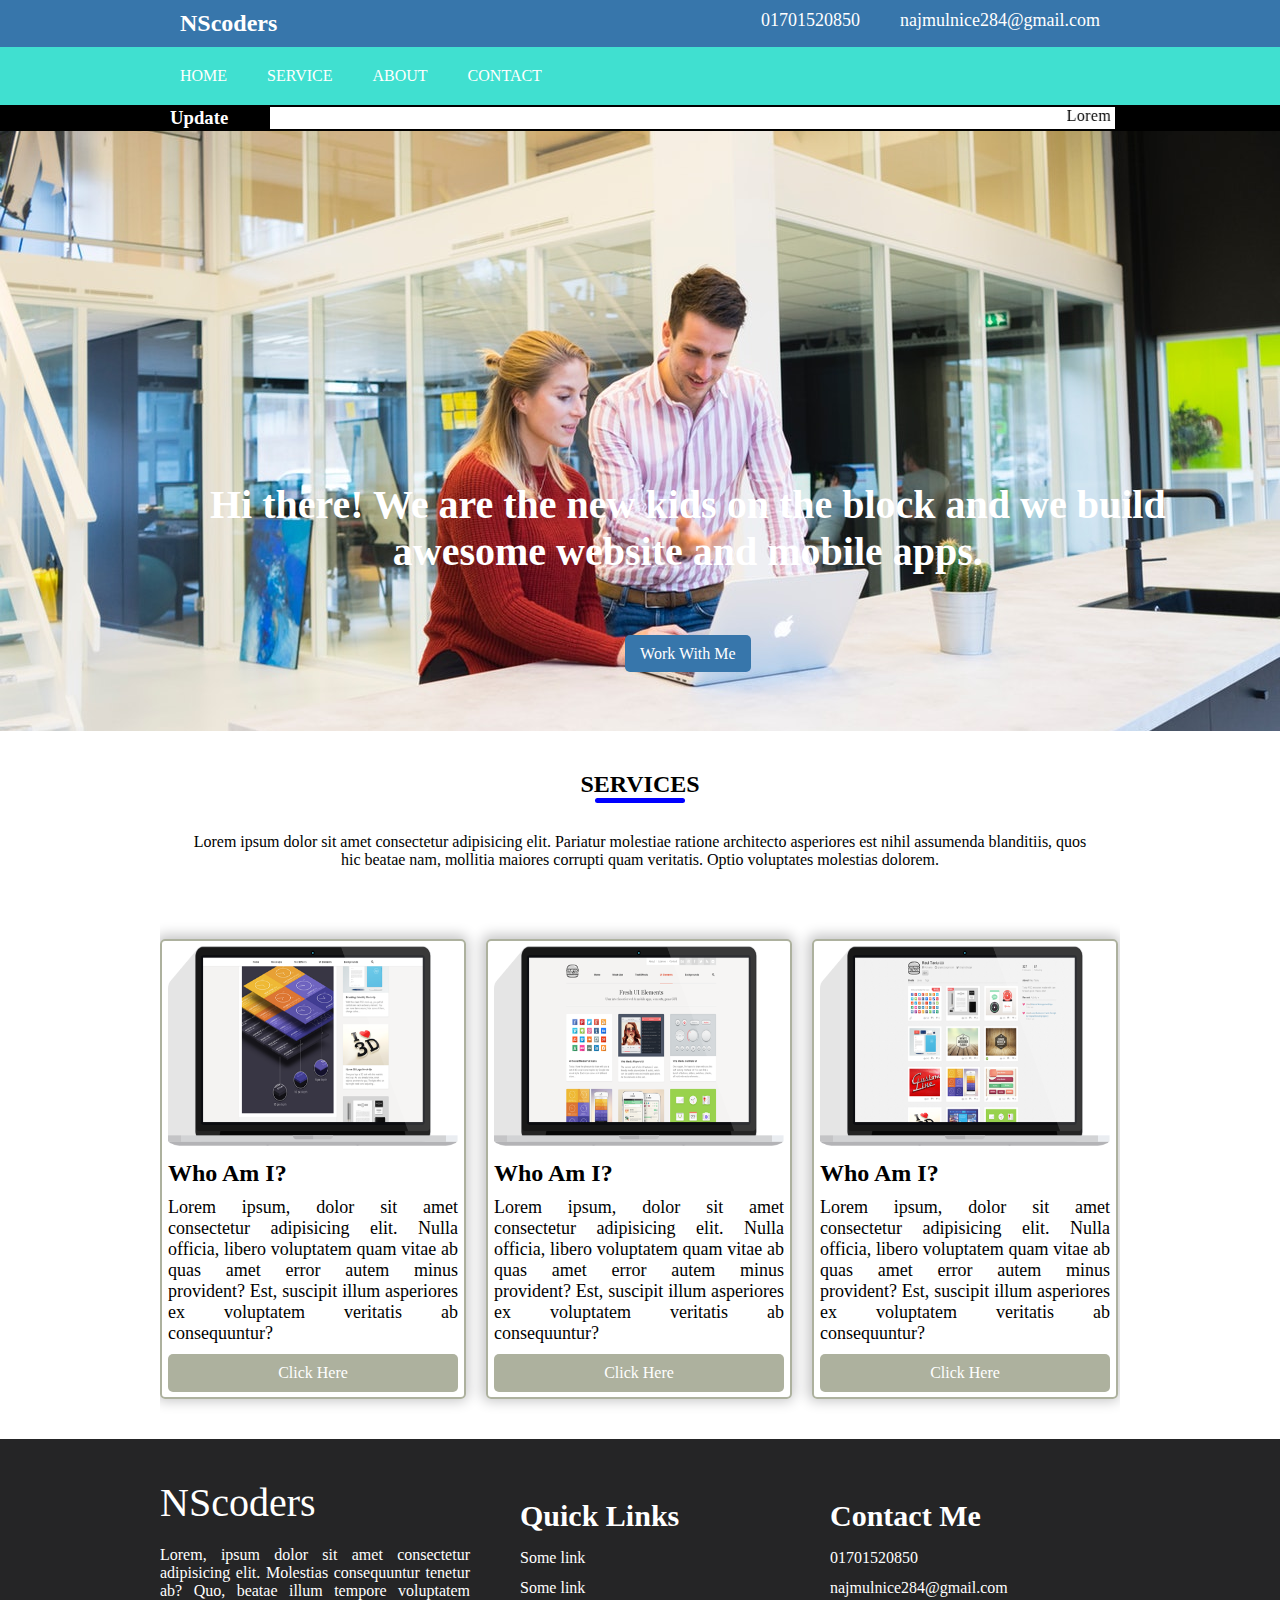
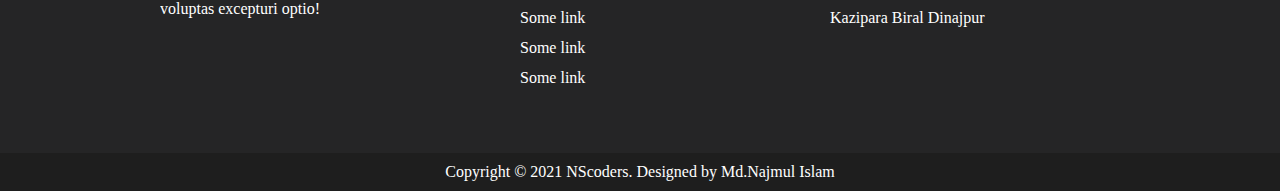
<file: index.html>
<!DOCTYPE html>
<html lang="en">
<head>
    <meta charset="UTF-8">
    <meta http-equiv="X-UA-Compatible" content="IE=edge">
    <meta name="viewport" content="width=device-width, initial-scale=1.0">
    <link rel="icon" href="image/favicon.ico" type="image/gif" sizes="16x16"> 
    <title>Portfolio</title>

    <link rel="stylesheet" href="style.css">
</head>
<body>
    <header>
        <div class="container">
            <div class="logo">
                <h2>NScoders</h2>
            </div>
            <div class="social">
                <ul>
                    <li><a href="#">najmulnice284@gmail.com</a></li>
                    <li><a href="#">01701520850</a></li>
                </ul>
            </div>
        </div>
    </header>
   <nav>
    <div class="container">
        <div class="menu">
            <ul>
                <li><a href="index.html">home</a></li>
                <li><a href="#services">service</a></li>
                <li><a href="about.html">about</a></li>
                <li><a href="contact.html">contact</a></li>
            </ul>
        </div>
    </div>
   </nav>
   <section class="news">
        <div class="container">
            <div class="udate_news">
                <div class="latest">
                    <h3>Update</h3>
                </div>
                <div class="letest_news">
                    <marquee onmouseover="this.stop()" onmouseout="this.start()">Lorem ipsum dolor sit amet consectetur adipisicing elit. Possimus ex soluta dolorem sed nesciunt neque recusandae ducimus, fugiat in, quos architecto alias iure maxime. Ducimus mollitia alias soluta quos exercitationem!</marquee>
                </div>
            </div>
        </div>
    </section>
   <section class="slider_section">
       <div class="container">
        <div class="slider_desc">
            <h2>Hi there! We are the new kids on the block and we  build </br> awesome website and mobile apps.</h2> 
            <a href="#" class="btn">work with me</a>
           </div>
       </div>
    </section>
 
    <section class="services_section" id="services">
        <div class="container">
            <div class="service_desc center">
                <h2>Services</h2>
                <p>Lorem ipsum dolor sit amet consectetur adipisicing elit. Pariatur molestiae ratione architecto asperiores est nihil assumenda blanditiis, quos hic beatae nam, mollitia maiores corrupti quam veritatis. Optio voluptates molestias dolorem.</p>
            </div>
        </div>
        <div class="container">
            <div class="service">
                <img src="image/portfolio1.png" width="200px" alt="">
                <h2>Who Am I?</h2>
                <p>Lorem ipsum, dolor sit amet consectetur adipisicing elit. Nulla officia, libero voluptatem quam vitae ab quas amet error autem minus provident? Est, suscipit illum asperiores ex voluptatem veritatis ab consequuntur?</p>
                <a href="#" class="btn">click here</a>
            </div>
            <div class="service">
                <img src="image/portfolio2.png" width="200px" alt="">
                <h2>Who Am I?</h2>
                <p>Lorem ipsum, dolor sit amet consectetur adipisicing elit. Nulla officia, libero voluptatem quam vitae ab quas amet error autem minus provident? Est, suscipit illum asperiores ex voluptatem veritatis ab consequuntur?</p>
                <a href="#" class="btn">click here</a>
            </div>
            <div class="service">
                <img src="image/portfolio3.png" width="200px" alt="">
                <h2>Who Am I?</h2>
                <p>Lorem ipsum, dolor sit amet consectetur adipisicing elit. Nulla officia, libero voluptatem quam vitae ab quas amet error autem minus provident? Est, suscipit illum asperiores ex voluptatem veritatis ab consequuntur?</p>
                <a href="#" class="btn">click here</a>
            </div>
        </div>
       
    </section>
    <footer>
    <section class="footer_top_section">
        <div class="container">
                <div class="footer-div">
                    <div class="footer_logo">
                        <a href="#home">NScoders</a>
                        <p>Lorem, ipsum dolor sit amet consectetur adipisicing elit. Molestias consequuntur tenetur ab? Quo, beatae illum tempore voluptatem voluptas excepturi optio!</p>
                    </div>
                </div>
                <div class="footer-div">
                    <div class="footer_link">
                        <h3>Quick links</h3>
                        <ul>
                            <li><a href="#">Some link</a></li>
                            <li><a href="#">Some link</a></li>
                            <li><a href="#">Some link</a></li>
                            <li><a href="#">Some link</a></li>
                            <li><a href="#">Some link</a></li>
                        </ul>
                    </div>
                </div>
                <div class="footer-div">
                    <div class="footer_contact">
                        <h3>Contact me</h3>
                    <ul>
                        <li><a href="#">01701520850</a></li>
                        <li><a href="#">najmulnice284@gmail.com</a></li>
                        <li><a href="#">Kazipara Biral Dinajpur</a></li>
                    </ul>
                    </div>
                </div>
        </div>
    </section>
    <section class="footer_bottom_section">
        <div class="footer-bottom">
            <p>Copyright &copy; 2021 NScoders. Designed by Md.Najmul Islam</p>
        </div>
    </section>
</footer>
</body>
</html>
</file>
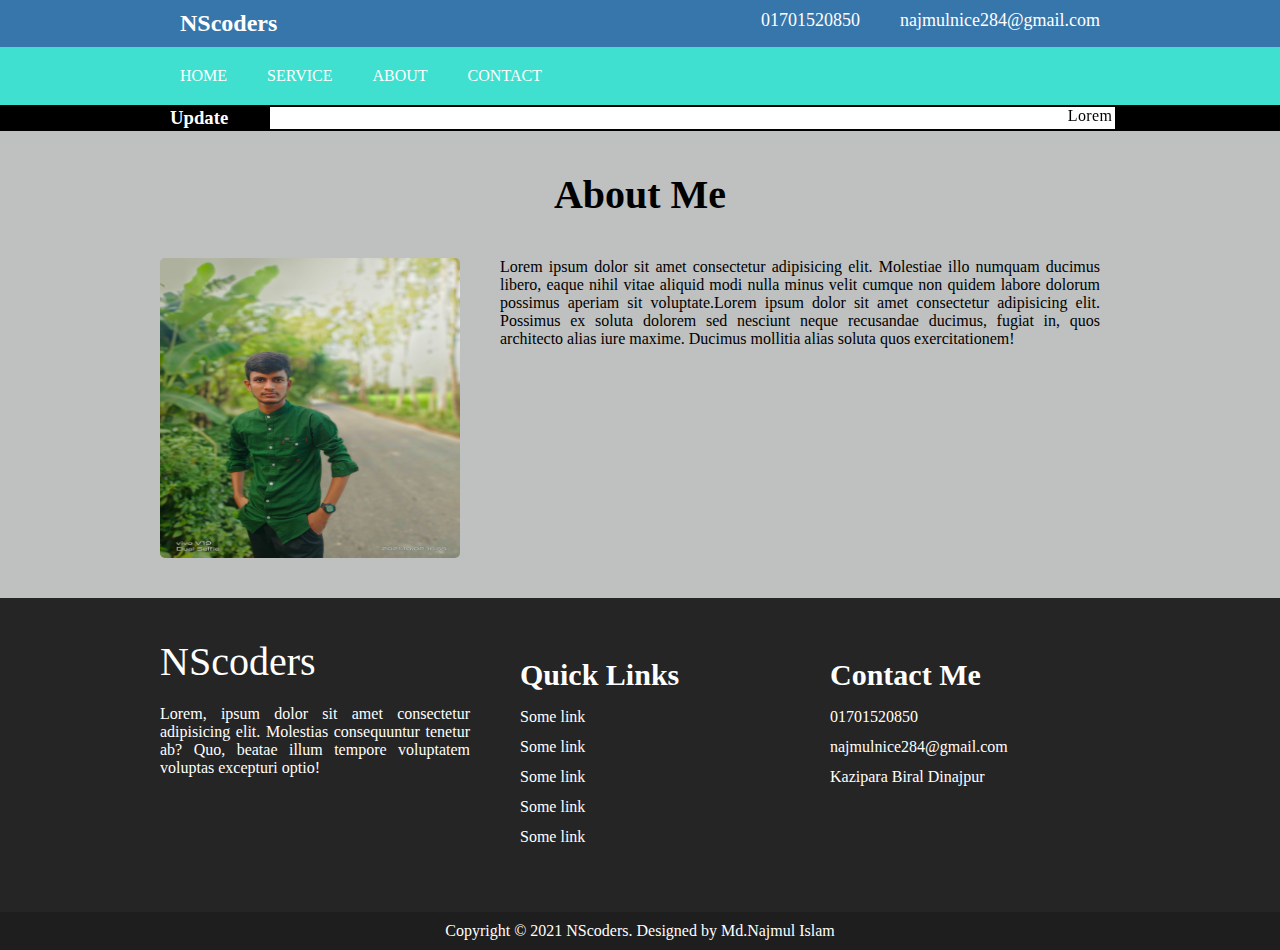
<file: about.html>
<!DOCTYPE html>
<html lang="en">
<head>
    <meta charset="UTF-8">
    <meta http-equiv="X-UA-Compatible" content="IE=edge">
    <meta name="viewport" content="width=device-width, initial-scale=1.0">
    <link rel="icon" href="image/favicon.ico" type="image/gif" sizes="16x16"> 
    <title>Portfolio</title>

    <link rel="stylesheet" href="style.css">
</head>
<body>
    <!-- heder_section start -->
    <header>
        <div class="container">
            <div class="logo">
                <h2>NScoders</h2>
            </div>
            <div class="social">
                <ul>
                    <li><a href="#">najmulnice284@gmail.com</a></li>
                    <li><a href="#">01701520850</a></li>
                </ul>
            </div>
        </div>
    </header>
<!-- header_section end -->

<!-- nav_section start -->
   <nav>
    <div class="container">
        <div class="menu">
            <ul>
                <li><a href="index.html">home</a></li>
                <li><a href="service.html">service</a></li>
                <li><a href="about.html">about</a></li>
                <li><a href="contact.html">contact</a></li>
            </ul>
        </div>
    </div>
   </nav>
   <!-- nav_section end -->

   <!-- latest_news_section start -->
   <section class="news">
        <div class="container">
            <div class="udate_news">
                <div class="latest">
                    <h3>Update</h3>
                </div>
                <div class="letest_news">
                    <marquee onmouseover="this.stop()" onmouseout="this.start()">Lorem ipsum dolor sit amet consectetur adipisicing elit. Possimus ex soluta dolorem sed nesciunt neque recusandae ducimus, fugiat in, quos architecto alias iure maxime. Ducimus mollitia alias soluta quos exercitationem!</marquee>
                </div>
            </div>
        </div>
    </section>
   <!-- latest_news end -->

    <!-- about section start -->
    <section class="about_section">
        <div class="container">
            <div class="about">
                <h2>About Me</h2>
            </div>
            <div class="about_image">
                <img src="image/IMG_20211006_103858.jpg" alt="">
          
                <p>Lorem ipsum dolor sit amet consectetur adipisicing elit. Molestiae illo numquam ducimus libero, eaque nihil vitae aliquid modi nulla minus velit cumque non quidem labore dolorum possimus aperiam sit voluptate.Lorem ipsum dolor sit amet consectetur adipisicing elit. Possimus ex soluta dolorem sed nesciunt neque recusandae ducimus, fugiat in, quos architecto alias iure maxime. Ducimus mollitia alias soluta quos exercitationem!</p>
            </div>
        </div>
    </section>

    <!-- about section end -->


    <!-- footer_section start -->
    <footer>
    <section class="footer_top_section">
        <div class="container">
                <div class="footer-div">
                    <div class="footer_logo">
                        <a href="#home">NScoders</a>
                        <p>Lorem, ipsum dolor sit amet consectetur adipisicing elit. Molestias consequuntur tenetur ab? Quo, beatae illum tempore voluptatem voluptas excepturi optio!</p>
                    </div>
                </div>
                <div class="footer-div">
                    <div class="footer_link">
                        <h3>Quick links</h3>
                        <ul>
                            <li><a href="#">Some link</a></li>
                            <li><a href="#">Some link</a></li>
                            <li><a href="#">Some link</a></li>
                            <li><a href="#">Some link</a></li>
                            <li><a href="#">Some link</a></li>
                        </ul>
                    </div>
                </div>
                <div class="footer-div">
                    <div class="footer_contact">
                        <h3>Contact me</h3>
                    <ul>
                        <li><a href="#">01701520850</a></li>
                        <li><a href="#">najmulnice284@gmail.com</a></li>
                        <li><a href="#">Kazipara Biral Dinajpur</a></li>
                    </ul>
                    </div>
                </div>
        </div>
    </section>
    <section class="footer_bottom_section">
        <div class="footer-bottom">
            <p>Copyright &copy; 2021 NScoders. Designed by Md.Najmul Islam</p>
        </div>
    </section>
</footer>
<!-- footer_section end -->
</body>
</html>
</file>
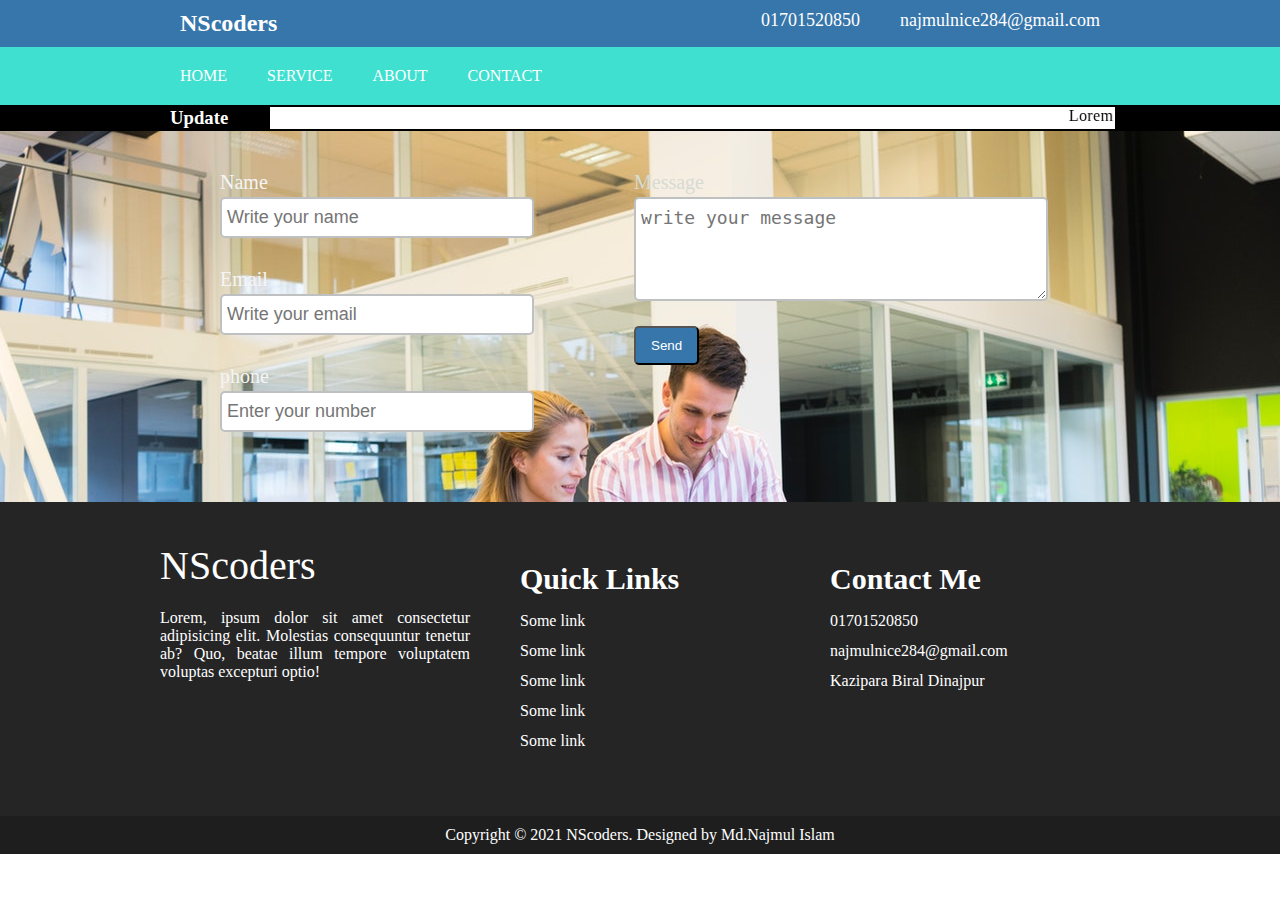
<file: contact.html>
<!DOCTYPE html>
<html lang="en">
<head>
    <meta charset="UTF-8">
    <meta http-equiv="X-UA-Compatible" content="IE=edge">
    <meta name="viewport" content="width=device-width, initial-scale=1.0">
    <link rel="icon" href="image/favicon.ico" type="image/gif" sizes="16x16"> 
    <title>Portfolio</title>

    <link rel="stylesheet" href="style.css">
</head>
<body>
    <!-- heder_section start -->
    <header>
        <div class="container">
            <div class="logo">
                <h2>NScoders</h2>
            </div>
            <div class="social">
                <ul>
                    <li><a href="#">najmulnice284@gmail.com</a></li>
                    <li><a href="#">01701520850</a></li>
                </ul>
            </div>
        </div>
    </header>
<!-- header_section end -->

<!-- nav_section start -->
   <nav>
    <div class="container">
        <div class="menu">
            <ul>
                <li><a href="index.html">home</a></li>
                <li><a href="service.html">service</a></li>
                <li><a href="about.html">about</a></li>
                <li><a href="contact.html">contact</a></li>
            </ul>
        </div>
    </div>
   </nav>
   <!-- nav_section end -->

   <!-- latest_news_section start -->
   <section class="news">
        <div class="container">
            <div class="udate_news">
                <div class="latest">
                    <h3>Update</h3>
                </div>
                <div class="letest_news">
                    <marquee onmouseover="this.stop()" onmouseout="this.start()">Lorem ipsum dolor sit amet consectetur adipisicing elit. Possimus ex soluta dolorem sed nesciunt neque recusandae ducimus, fugiat in, quos architecto alias iure maxime. Ducimus mollitia alias soluta quos exercitationem!</marquee>
                </div>
            </div>
        </div>
    </section>
   <!-- latest_news end -->

    <!-- contact form start -->
    <section class="contact_section">
        <div class="container">
            <form action="" method="">
                <div class="text_in">
                    <label for="">Name</label><br>
                    <input type="text" name="" placeholder="Write your name"><br>

                    <label for="">Email</label><br>
                    <input type="text" name="" placeholder="Write your email"><br>

                    <label for="">phone</label><br>
                    <input type="number" name="" placeholder="Enter your number"><br>
                </div>
                <div class="text_msg">
                    <label for="">Message</label><br>
                    <textarea name="" id="" rows="4" placeholder="write your message"></textarea>
                    <button type="button" class="btn">send</button>
                </div>
            </form>
        </div>
    </section>

    <!-- contact form end -->



    <!-- footer_section start -->
    <footer>
    <section class="footer_top_section">
        <div class="container">
                <div class="footer-div">
                    <div class="footer_logo">
                        <a href="#home">NScoders</a>
                        <p>Lorem, ipsum dolor sit amet consectetur adipisicing elit. Molestias consequuntur tenetur ab? Quo, beatae illum tempore voluptatem voluptas excepturi optio!</p>
                    </div>
                </div>
                <div class="footer-div">
                    <div class="footer_link">
                        <h3>Quick links</h3>
                        <ul>
                            <li><a href="#">Some link</a></li>
                            <li><a href="#">Some link</a></li>
                            <li><a href="#">Some link</a></li>
                            <li><a href="#">Some link</a></li>
                            <li><a href="#">Some link</a></li>
                        </ul>
                    </div>
                </div>
                <div class="footer-div">
                    <div class="footer_contact">
                        <h3>Contact me</h3>
                    <ul>
                        <li><a href="#">01701520850</a></li>
                        <li><a href="#">najmulnice284@gmail.com</a></li>
                        <li><a href="#">Kazipara Biral Dinajpur</a></li>
                    </ul>
                    </div>
                </div>
        </div>
    </section>
    <section class="footer_bottom_section">
        <div class="footer-bottom">
            <p>Copyright &copy; 2021 NScoders. Designed by Md.Najmul Islam</p>
        </div>
    </section>
</footer>
<!-- footer_section end -->
</body>
</html>
</file>
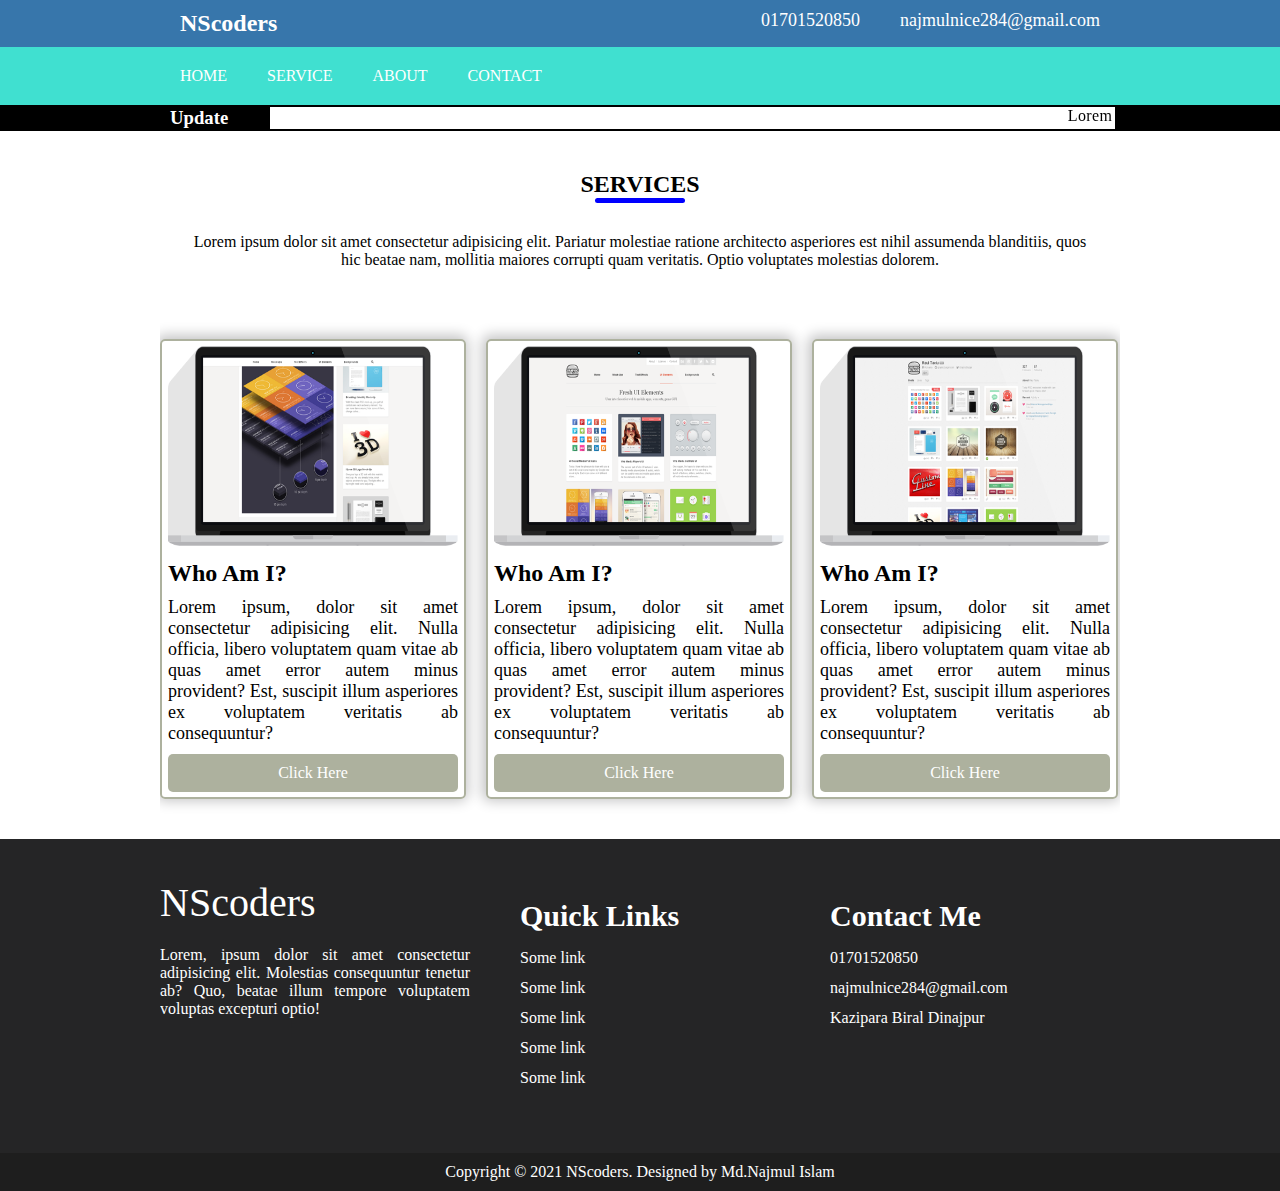
<file: service.html>
<!DOCTYPE html>
<html lang="en">
<head>
    <meta charset="UTF-8">
    <meta http-equiv="X-UA-Compatible" content="IE=edge">
    <meta name="viewport" content="width=device-width, initial-scale=1.0">
    <link rel="icon" href="image/favicon.ico" type="image/gif" sizes="16x16"> 
    <title>Portfolio</title>

    <link rel="stylesheet" href="style.css">
</head>
<body>
    <!-- heder_section start -->
    <header>
        <div class="container">
            <div class="logo">
                <h2>NScoders</h2>
            </div>
            <div class="social">
                <ul>
                    <li><a href="#">najmulnice284@gmail.com</a></li>
                    <li><a href="#">01701520850</a></li>
                </ul>
            </div>
        </div>
    </header>
<!-- header_section end -->

<!-- nav_section start -->
   <nav>
    <div class="container">
        <div class="menu">
            <ul>
                <li><a href="index.html">home</a></li>
                <li><a href="service.html">service</a></li>
                <li><a href="about.html">about</a></li>
                <li><a href="contact.html">contact</a></li>
            </ul>
        </div>
    </div>
   </nav>
   <!-- nav_section end -->

   <!-- latest_news_section start -->
   <section class="news">
        <div class="container">
            <div class="udate_news">
                <div class="latest">
                    <h3>Update</h3>
                </div>
                <div class="letest_news">
                    <marquee onmouseover="this.stop()" onmouseout="this.start()">Lorem ipsum dolor sit amet consectetur adipisicing elit. Possimus ex soluta dolorem sed nesciunt neque recusandae ducimus, fugiat in, quos architecto alias iure maxime. Ducimus mollitia alias soluta quos exercitationem!</marquee>
                </div>
            </div>
        </div>
    </section>
   <!-- latest_news end -->

   <section class="services_section" id="services">
    <div class="container">
        <div class="service_desc center">
            <h2>Services</h2>
            <p>Lorem ipsum dolor sit amet consectetur adipisicing elit. Pariatur molestiae ratione architecto asperiores est nihil assumenda blanditiis, quos hic beatae nam, mollitia maiores corrupti quam veritatis. Optio voluptates molestias dolorem.</p>
        </div>
    </div>
    <div class="container">
        <div class="service">
            <img src="image/portfolio1.png" width="200px" alt="">
            <h2>Who Am I?</h2>
            <p>Lorem ipsum, dolor sit amet consectetur adipisicing elit. Nulla officia, libero voluptatem quam vitae ab quas amet error autem minus provident? Est, suscipit illum asperiores ex voluptatem veritatis ab consequuntur?</p>
            <a href="#" class="btn">click here</a>
        </div>
        <div class="service">
            <img src="image/portfolio2.png" width="200px" alt="">
            <h2>Who Am I?</h2>
            <p>Lorem ipsum, dolor sit amet consectetur adipisicing elit. Nulla officia, libero voluptatem quam vitae ab quas amet error autem minus provident? Est, suscipit illum asperiores ex voluptatem veritatis ab consequuntur?</p>
            <a href="#" class="btn">click here</a>
        </div>
        <div class="service">
            <img src="image/portfolio3.png" width="200px" alt="">
            <h2>Who Am I?</h2>
            <p>Lorem ipsum, dolor sit amet consectetur adipisicing elit. Nulla officia, libero voluptatem quam vitae ab quas amet error autem minus provident? Est, suscipit illum asperiores ex voluptatem veritatis ab consequuntur?</p>
            <a href="#" class="btn">click here</a>
        </div>
    </div>
   
</section>

    <!-- footer_section start -->
    <footer>
    <section class="footer_top_section">
        <div class="container">
                <div class="footer-div">
                    <div class="footer_logo">
                        <a href="#home">NScoders</a>
                        <p>Lorem, ipsum dolor sit amet consectetur adipisicing elit. Molestias consequuntur tenetur ab? Quo, beatae illum tempore voluptatem voluptas excepturi optio!</p>
                    </div>
                </div>
                <div class="footer-div">
                    <div class="footer_link">
                        <h3>Quick links</h3>
                        <ul>
                            <li><a href="#">Some link</a></li>
                            <li><a href="#">Some link</a></li>
                            <li><a href="#">Some link</a></li>
                            <li><a href="#">Some link</a></li>
                            <li><a href="#">Some link</a></li>
                        </ul>
                    </div>
                </div>
                <div class="footer-div">
                    <div class="footer_contact">
                        <h3>Contact me</h3>
                    <ul>
                        <li><a href="#">01701520850</a></li>
                        <li><a href="#">najmulnice284@gmail.com</a></li>
                        <li><a href="#">Kazipara Biral Dinajpur</a></li>
                    </ul>
                    </div>
                </div>
        </div>
    </section>
    <section class="footer_bottom_section">
        <div class="footer-bottom">
            <p>Copyright &copy; 2021 NScoders. Designed by Md.Najmul Islam</p>
        </div>
    </section>
</footer>
<!-- footer_section end -->
</body>
</html>
</file>
<file: style.css>
*{
    margin:0;
    padding: 0;
}
.center{
    text-align: center;
}
header{
  
    background-color: #3776AB;
    
}
.container{
    width: 960px;
    overflow: hidden;
    margin: 0 auto;
}
.logo{
    width: 40%;
    float: left;
    color: rgb(255, 255, 255);
    padding: 10px 20px;
}

.social ul{
    list-style-type: none;
}
.social ul li{
    float: right;
}
.social ul li a{
    display: block;
    text-decoration: none;
    
    padding: 10px 20px;
    color: white;
    font-size: 18px;
}
nav{
    background-color:turquoise;
    overflow: hidden;
    
}
.menu ul{
    list-style-type: none;
    
}
.menu ul li{
    float: left;
}
.menu ul li a{
    text-decoration: none;
    display: block;
    padding: 20px 20px;
    color: white;
    text-transform: uppercase;
}
.menu ul li a:hover{
    background-color: #01FF8D;
    color: black;
    border-bottom: 2px solid black;
    transition: 1s;
}
.news{
    background-color: black;
    border-top: 2px solid black;
    border-bottom: 2px solid black;
}
.udate_news{
    display: block;
    overflow: hidden;
   
}
.latest{
    float: left;
    width: 10%;
    border-right: 4px solid black;
    text-align: left;
    color: white;
    padding-left:10px;
    background-color: black;
}
.letest_news{
    width: 88%;
    float: left;
    background-color: white;
    letter-spacing: 0.4px;

}
.slider_section{
    background: url('image/hero-bg.jpg');
    height: 600px;
    background-size: cover;
    background-repeat: no-repeat;
    background-position:center;
    position: relative;
}
.slider_desc{
    position: absolute;
    top: 50%;
    color: white;
    text-align: center;
    
}
.slider_desc h2{
    margin: 50px;
    margin-bottom: 70px;
    font-size: 40px;
}
.slider_desc a{
    
    text-decoration: none;
}
.btn{
    color: white;
    background-color: #3776AB;
    padding: 10px 15px;
    border-radius: 5px;
    text-transform: capitalize;
   
}
.btn:hover{
    background-color: olivedrab;
    color: white;
}

.service_desc{
    margin-top: 40px;
    margin-bottom: 30px;
}
.service_desc h2{
    text-transform: uppercase;
}
.service_desc p{
    margin:30px;
}
.service_desc h2::after{
    content: "";
    height: 5px;
    width: 90px;
    display: block;
    background-color: blue;
    margin: 0 auto;
    border-radius: 10px;
}
.service{
    width: 290px;
    float: left;
    margin-right: 20px;
    margin-top: 40px;
    margin-bottom: 40px;
    border: 2px solid #ADB19E;
    border-radius: 5px;
    padding: 5px 6px; 
    box-shadow: -1px -1px 13px 3px #C4C4C5;
}
.service:hover{
  background-color: #C4C4C5;
  transition: 1s;

}
.service:last-child{
    margin-right: 0px;
}
.service img{
    width: 290px;
    height: 200px;
    border-radius: 5px;
}
.service h2{
    padding: 10px 0;
}
.service p{
    padding-bottom: 10px;
    text-align: justify;
    font-size: 18px;
}
.service .btn{
   display: block;
   text-decoration: none;
   text-align: center;
   background-color: #ADB19E;648C3F
}
.service .btn:hover{
   transition: 1s;
    background-color: #648C3F;
 }
 a{
     text-decoration: none;
 }
 .footer_top_section{
     background-color: #252526;
     color: white;
     padding-top: 40px;
     padding-bottom: 40px;
 }
 .footer_top_section .footer-div{
    float: left;
    width: 310px;
 }
.footer_logo a{
    color: white;
    font-size: 40px;
    padding-bottom: 20px;
    display: block;
}
.footer_logo p{
    text-align: justify;
}
.footer_link{
    padding:20px;
    margin-left: 30px;
    
}
.footer_link h3{
    font-size: 30px;
    text-transform: capitalize;
    margin-bottom: 10px;
}
.footer_link ul li{
    list-style-type: none;
}
.footer_link ul li a{
    padding: 6px 0px;
    color: white;
    display: block;
}
.footer_contact{
    padding:20px;
    margin-left: 30px;
}
.footer_contact h3{
    font-size: 30px;
    text-transform: capitalize;
    margin-bottom: 10px;
}
.footer_contact ul li{
    list-style-type: none;
}
.footer_contact ul li a{
    display: block;
    color: white;
    padding: 6px 0px;
}
.footer_bottom_section{
    background-color: #1E1E1E;
    padding: 10px;
    color: white;
    text-align: center;
}
.about_section{
    padding-top:40px;
    padding-bottom: 40px;
    background-color: #BFC0C0;
}
.about h2{
    text-align: center;
    font-size: 40px;
    padding-bottom: 40px;
}
.about_image img{
    width: 300px;
    height: 300px;
    border-radius: 5px;
    float: left;
}
.about_image p{
    float: left;
    width: 600px;
    margin-left: 40px;
    text-align: justify;
}

.contact_section{
    padding-top: 40px;
    padding-Bottom: 40px;
    background: url(image/hero-bg.jpg);
    background-size: cover;
    background-repeat: no-repeat;
}
form{
    font-size: 20px;
}
.text_in{
    float: left;
}
input{
    width: 300px;
    padding: 8px 5px;
    margin-top: 3px;
    margin-bottom: 30px;
    margin-left: 60px;
    border: 2px solid #BFC0C1;
    border-radius: 5px;
    font-size: 18px;
}
.text_in label{
    margin-left: 60px;
    color: whitesmoke;
}
.text_msg label{
    margin-left: 100px;
    color: #D6DBD4;
}
.text_msg textarea{
    width: 400px;
    padding: 8px 5px;
    margin-left: 100px;
    margin-top: 3px;
    border: 2px solid #BFC0C1;
    border-radius: 5px;
    font-size: 18px;
}

.text_msg button{
    margin-top: 20px;
    margin-left: 100px;
    display: inline;
}

/* .text_msg .btn{
    display: block;
} */
</file>
